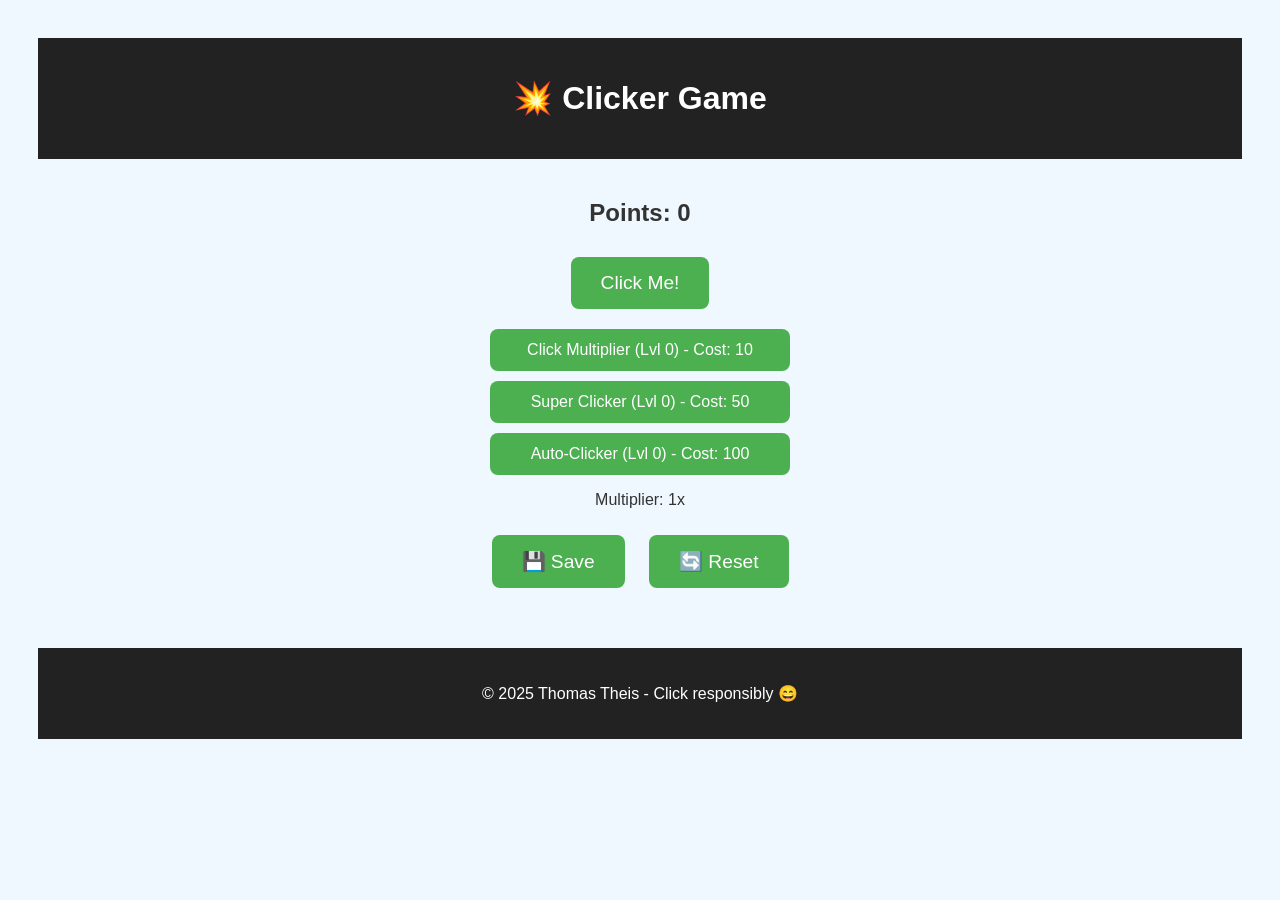
<file: index.html>
<!DOCTYPE html>
<html lang="en">
<head>
  <meta charset="UTF-8" />
  <meta name="viewport" content="width=device-width, initial-scale=1.0" />
  <meta name="description" content="Incremental Clicker Game" />
  <link rel="icon" href="assets/favicon.ico" />
  <link rel="stylesheet" href="src/style.css" />
  <title>Clicker Game</title>
</head>
<body>
  <header>
    <h1>💥 Clicker Game</h1>
  </header>

  <main>
    <div class="game-container">
      <h2>Points: <span id="points">0</span></h2>
      <button id="click-btn">Click Me!</button>
      <div id="upgrade-buttons">
      <!-- Upgrade buttons will be loaded here -->
      </div>
      <p>Multiplier: <span id="multiplier">1</span>x</p>
      <button onclick="saveGame()">💾 Save</button>
      <button onclick="resetGame()">🔄 Reset</button>
    </div>
  </main>

  <footer>
    <p>&copy; 2025 Thomas Theis - Click responsibly 😄</p>
  </footer>
  <!-- At the bottom of index.html, load data.js first, then script.js -->
  <script src="src/data.js"></script>
  <script src="src/script.js"></script>
</body>
</html>
</file>
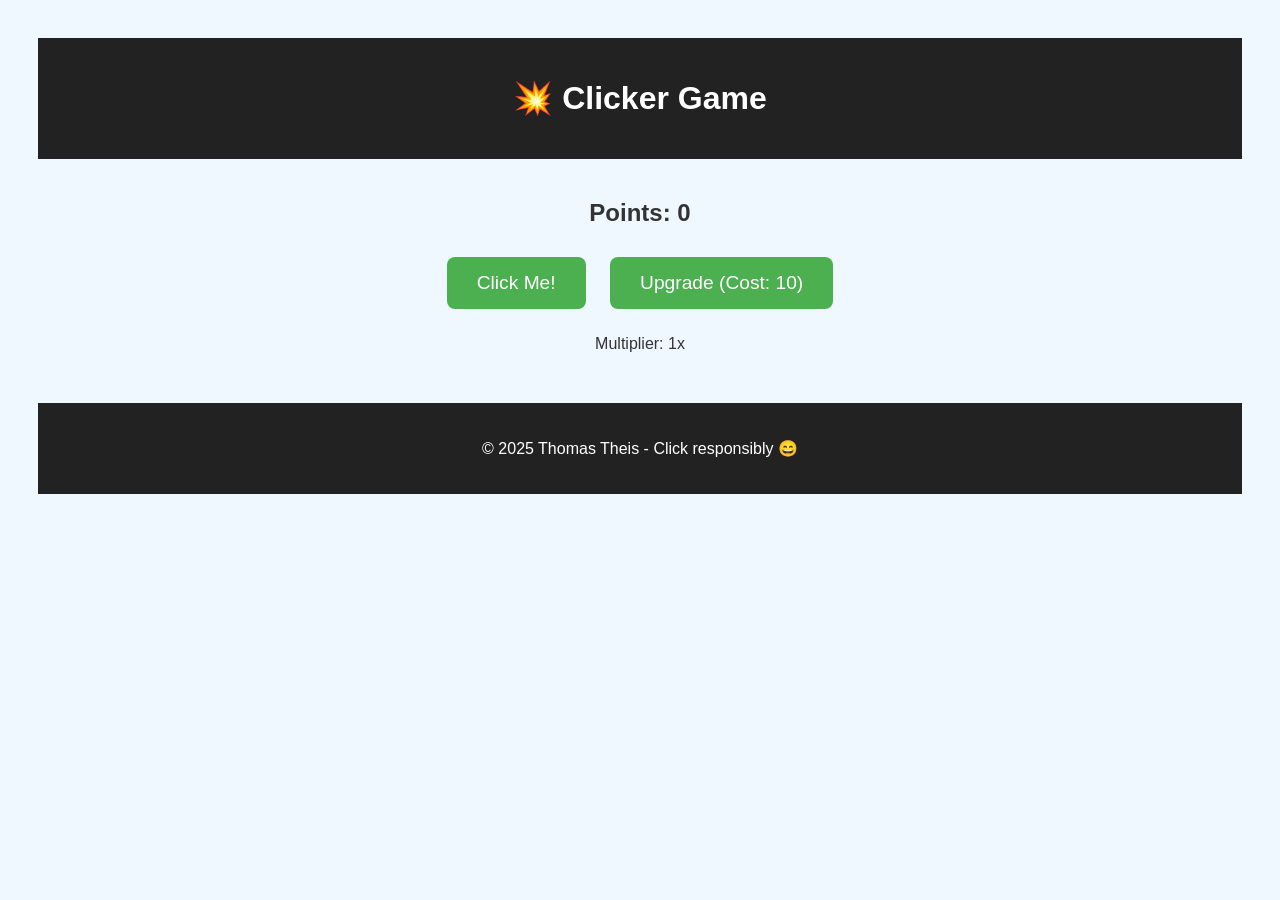
<file: src/index.html>
<!DOCTYPE html>
<html lang="en">
<head>
  <meta charset="UTF-8" />
  <meta name="viewport" content="width=device-width, initial-scale=1.0" />
  <meta name="description" content="Incremental Clicker Game" />
  <link rel="icon" href="assets/favicon.ico" />
  <link rel="stylesheet" href="style.css" />
  <title>Clicker Game</title>
</head>
<body>
  <header>
    <h1>💥 Clicker Game</h1>
  </header>

  <main>
    <div class="game-container">
      <h2>Points: <span id="points">0</span></h2>
      <button id="click-btn">Click Me!</button>
      <button id="upgrade-btn">Upgrade (Cost: <span id="upgrade-cost">10</span>)</button>
      <p>Multiplier: <span id="multiplier">1</span>x</p>
    </div>
  </main>

  <footer>
    <p>&copy; 2025 Thomas Theis - Click responsibly 😄</p>
  </footer>

  <script src="script.js"></script>
</body>
</html>
</file>
<file: src/style.css>
body {
  font-family: "Segoe UI", Tahoma, Geneva, Verdana, sans-serif;
  background: #f0f8ff;
  color: #333;
  text-align: center;
  padding: 30px;
}

header {
  background: #222;
  color: #fff;
  padding: 20px;
}

.game-container {
  margin-top: 40px;
}

button {
  padding: 15px 30px;
  font-size: 1.2rem;
  margin: 10px;
  cursor: pointer;
  border: none;
  border-radius: 8px;
  background-color: #4caf50;
  color: white;
  transition: background-color 0.2s ease;
}

button:hover {
  background-color: #45a049;
}

.upgrade-btn {
  margin: 10px auto;
  display: block;
  font-size: 1rem;
  width: 90%;
  max-width: 300px;
  padding: 12px 18px;
  background-color: #4caf50;
  color: #fff;
  border: none;
  border-radius: 8px;
  cursor: pointer;
  transition: background-color 0.2s;
}

.upgrade-btn:hover {
  background-color: #43a047;
}

.upgrade-btn:disabled {
  background-color: #999;
  cursor: not-allowed;
}

footer {
  margin-top: 50px;
  padding: 20px;
  background: #222;
  color: #fff;
}
</file>
